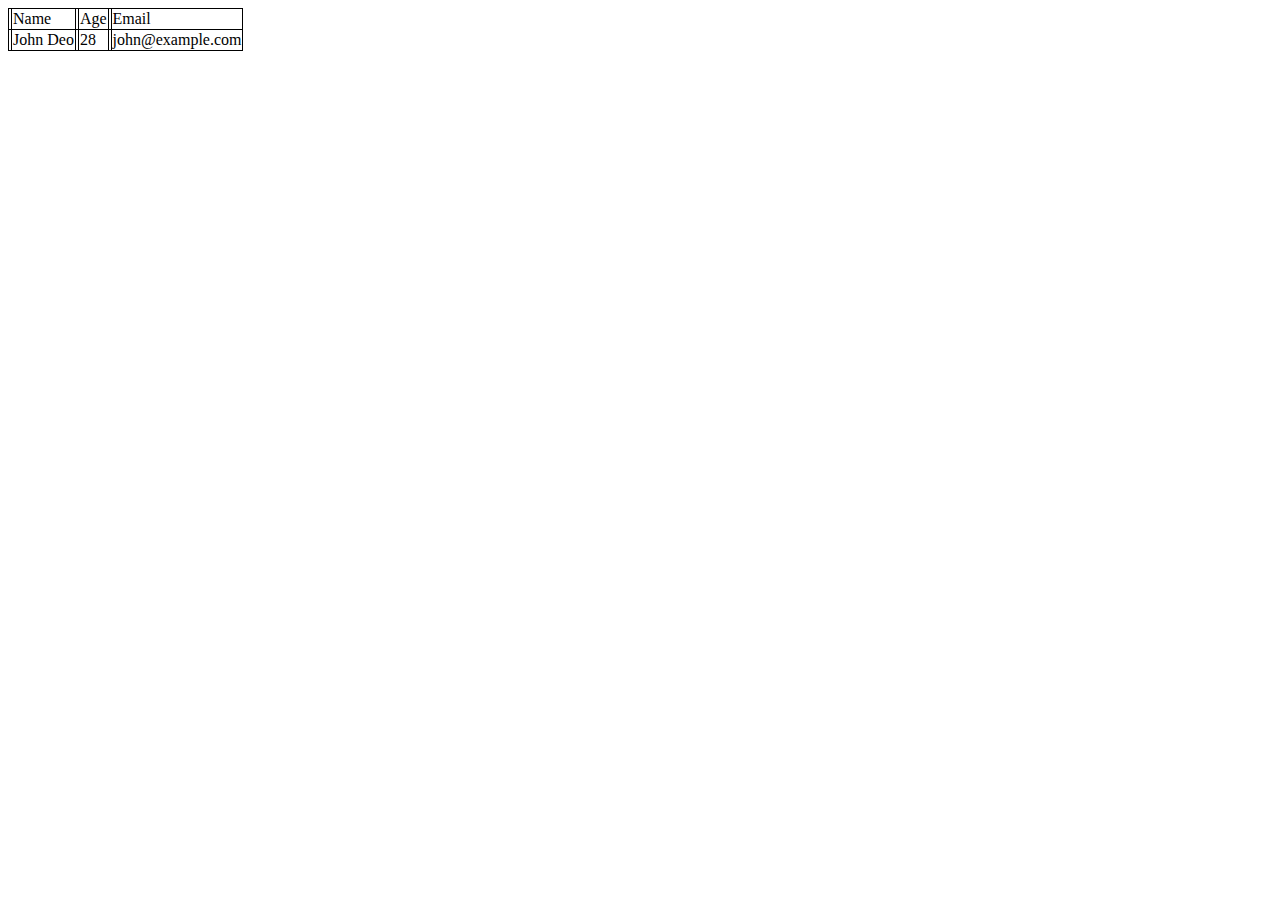
<file: question2/index.html>
<!DOCTYPE html>
<html lang="en">
<head>
    <meta charset="UTF-8">
    <meta name="viewport" content="width=device-width, initial-scale=1.0">
    <title>Document</title>
<style>
    table,th,td {border: 1px solid black}
    th, td, table {border-collapse: collapse;}
    th,td,table{border-style:solid}
   </style>
</head>
<body>
    <table>
        <th><td>Name</td></th><th><td>Age</td></th><th><td>Email</td></th>
        <tr><th><td>John Deo</td></th><th><td>28</td></th><th><td>john@example.com</td></th></tr>
    </table>
</body>
</html>
</file>
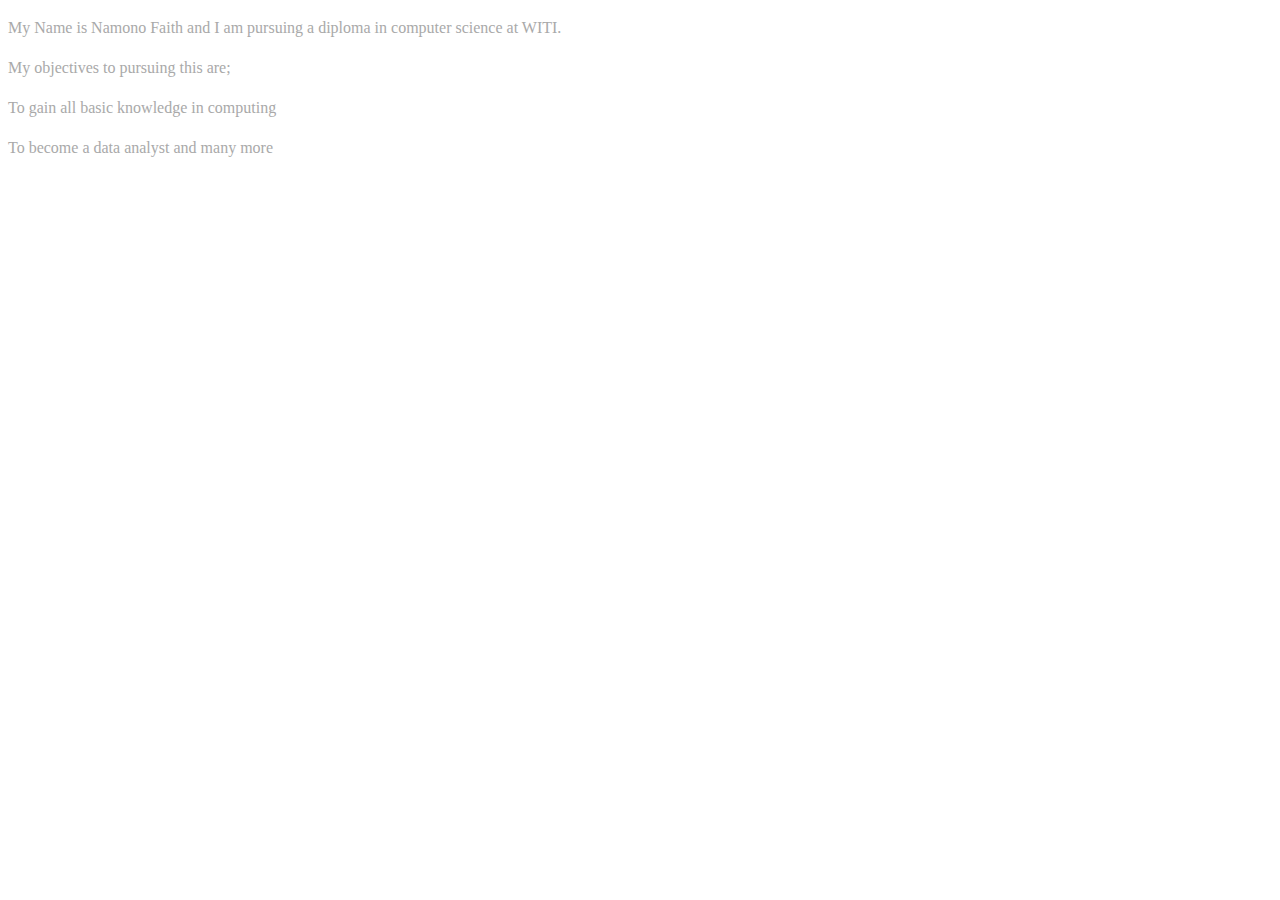
<file: question3/index.html>
<!DOCTYPE html>
<html lang="en">
<head>
    <meta charset="UTF-8">
    <meta name="viewport" content="width=device-width, initial-scale=1.0">
    <title>Document</title>
<link rel="stylesheet" href="../question3/styles.css">
</head>
<body>
   <p>My Name is Namono Faith and I am pursuing a diploma in computer science at WITI.</p>
   <p>My objectives to pursuing this are;</p>
   <p>To gain all basic knowledge in computing</p>
   <p>To become a data analyst and many more</p> 
</body>
</html>
</file>
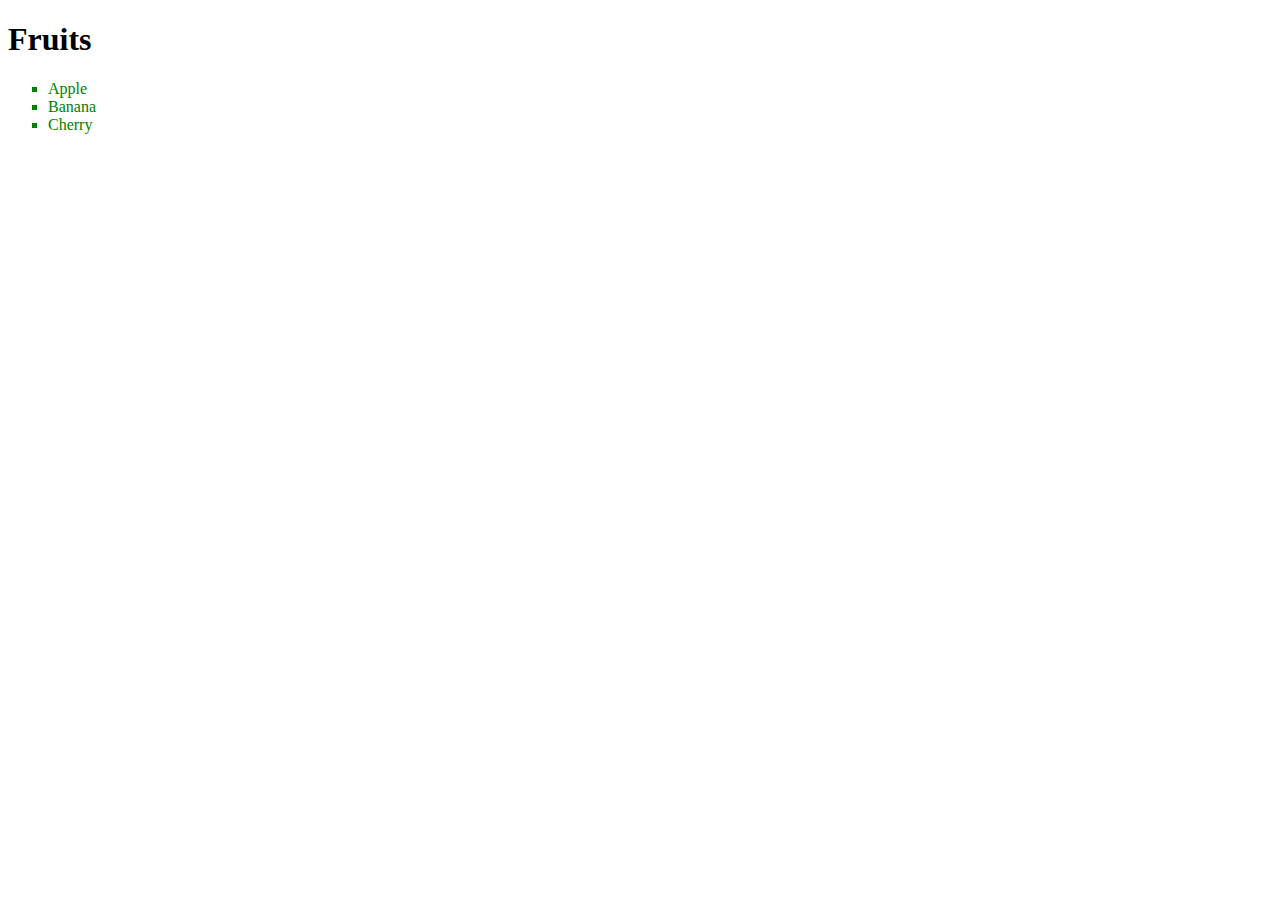
<file: question5/index.html>
<!DOCTYPE html>
<html lang="en">
<head>
    <meta charset="UTF-8">
    <meta name="viewport" content="width=device-width, initial-scale=1.0">
    <title>Styled Unordered List</title>
    <style>
        ul {
            list-style-type: square; 
            color: green;            
        }
    </style>
</head>
<body>

    <h1>Fruits</h1>
    <ul>
        <li>Apple</li>
        <li>Banana</li>
        <li>Cherry</li>
    </ul>

</body>
</html>
</file>
<file: question8/index.html>
<!DOCTYPE html>
<html lang="en">
<head>
    <meta charset="UTF-8">
    <meta name="viewport" content="width=device-width, initial-scale=1.0">
    <title>Document</title>
<style>
    input{
        border-color:blue;
        padding:5px;
    }
</style>
</head>
<body>
    <form>
            <input type="email" id="email" name="email" placeholder="Enter your email" required>
    </form>
</body>
</html>
</file>
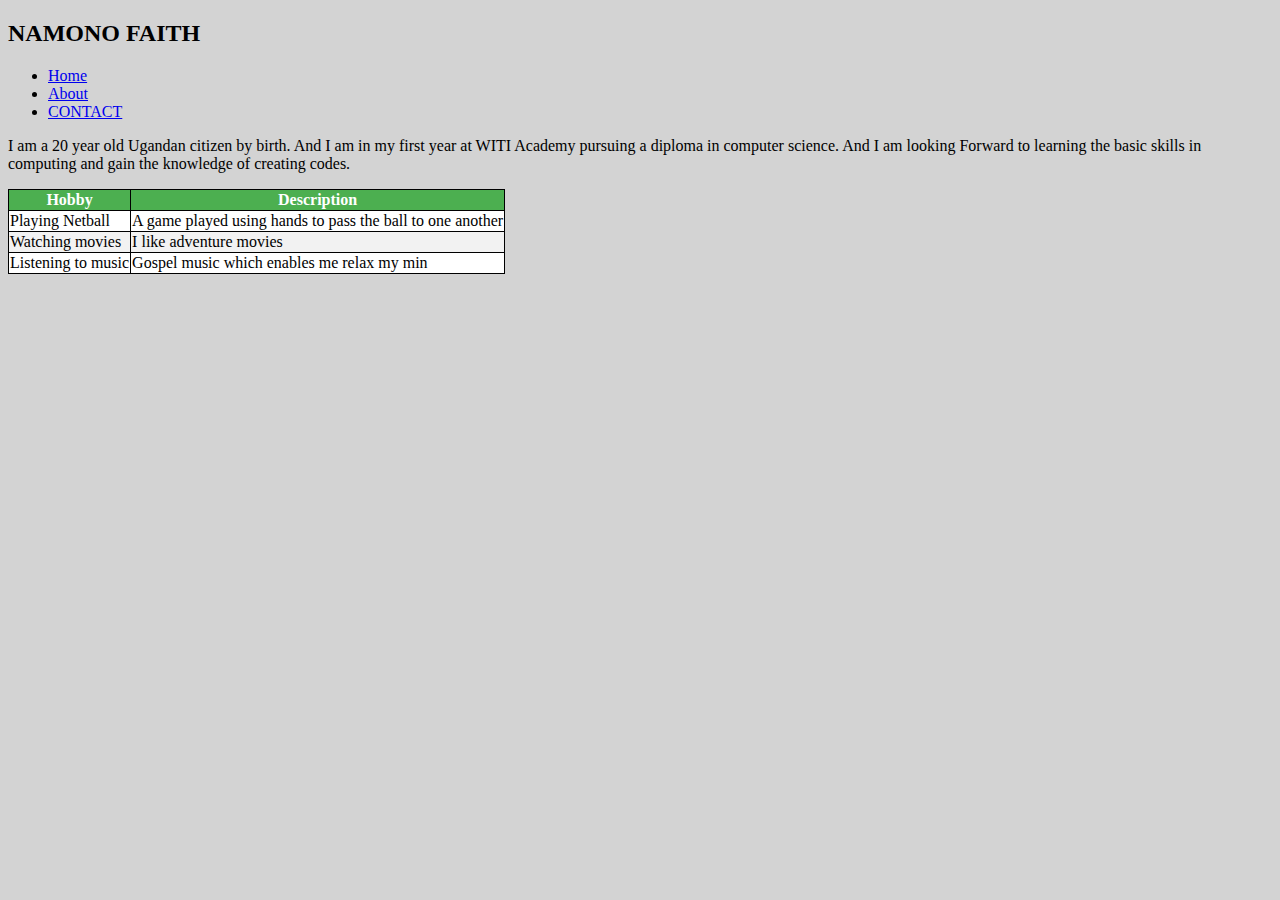
<file: question9 webpages/index.html>
<!DOCTYPE html>
<html lang="en">
<head>
    <meta charset="UTF-8">
    <meta name="viewport" content="width=device-width, initial-scale=1.0">
    <title>NAMONO FAITH</title>
<style>
    body{
        background-color: lightgrey;
    }
    table {
    
            border-collapse: collapse;
        }

        table, th, td {
            border: 1px solid black; 
            border-style: solid;
        }
        tr:nth-child(even) {
            background-color: #f2f2f2; 
        }
        tr:nth-child(odd) {
            background-color: #ffffff; 
        }
        th {
            background-color: #4CAF50; 
            color: white;
        }
    
    
</style> 
</head>
<body>
    <div class="navbar">
        <h2>NAMONO FAITH</h2>
         <nav>
             <ul>
                 <li><a href="#">Home</a></li>
                 <li><a href="#">About</a></li>
                 <li><a href="#">CONTACT</a>
             </ul>
         </nav>
     </div>
    <p>I am a 20 year old Ugandan citizen by birth. 
        And I am in my first year at WITI Academy pursuing a diploma in computer science. 
        And I am looking Forward to learning the basic skills in computing and gain the knowledge of creating codes.</p>
        <table>
            <thead>
                <tr>
                    <th>Hobby</th>
                    <th>Description</th>
                </tr>
            </thead>
            <tbody>
                <tr>
                    <td>Playing Netball</td>
                    <td>A game played using hands to pass the ball to one another</td>
                </tr>
                <tr>
                    <td>Watching movies</td>
                    <td>I like adventure movies</td>
                </tr>
                <tr>
                    <td>Listening to music</td>
                    <td>Gospel music which enables me relax my min</td>
                </tr>
            </tbody>
        </table>
</body>
</html>
</file>
<file: question3/styles.css>
p {
    font-size: 16px;
    line-height: 1.5;
    color: darkgrey;
}
</file>
